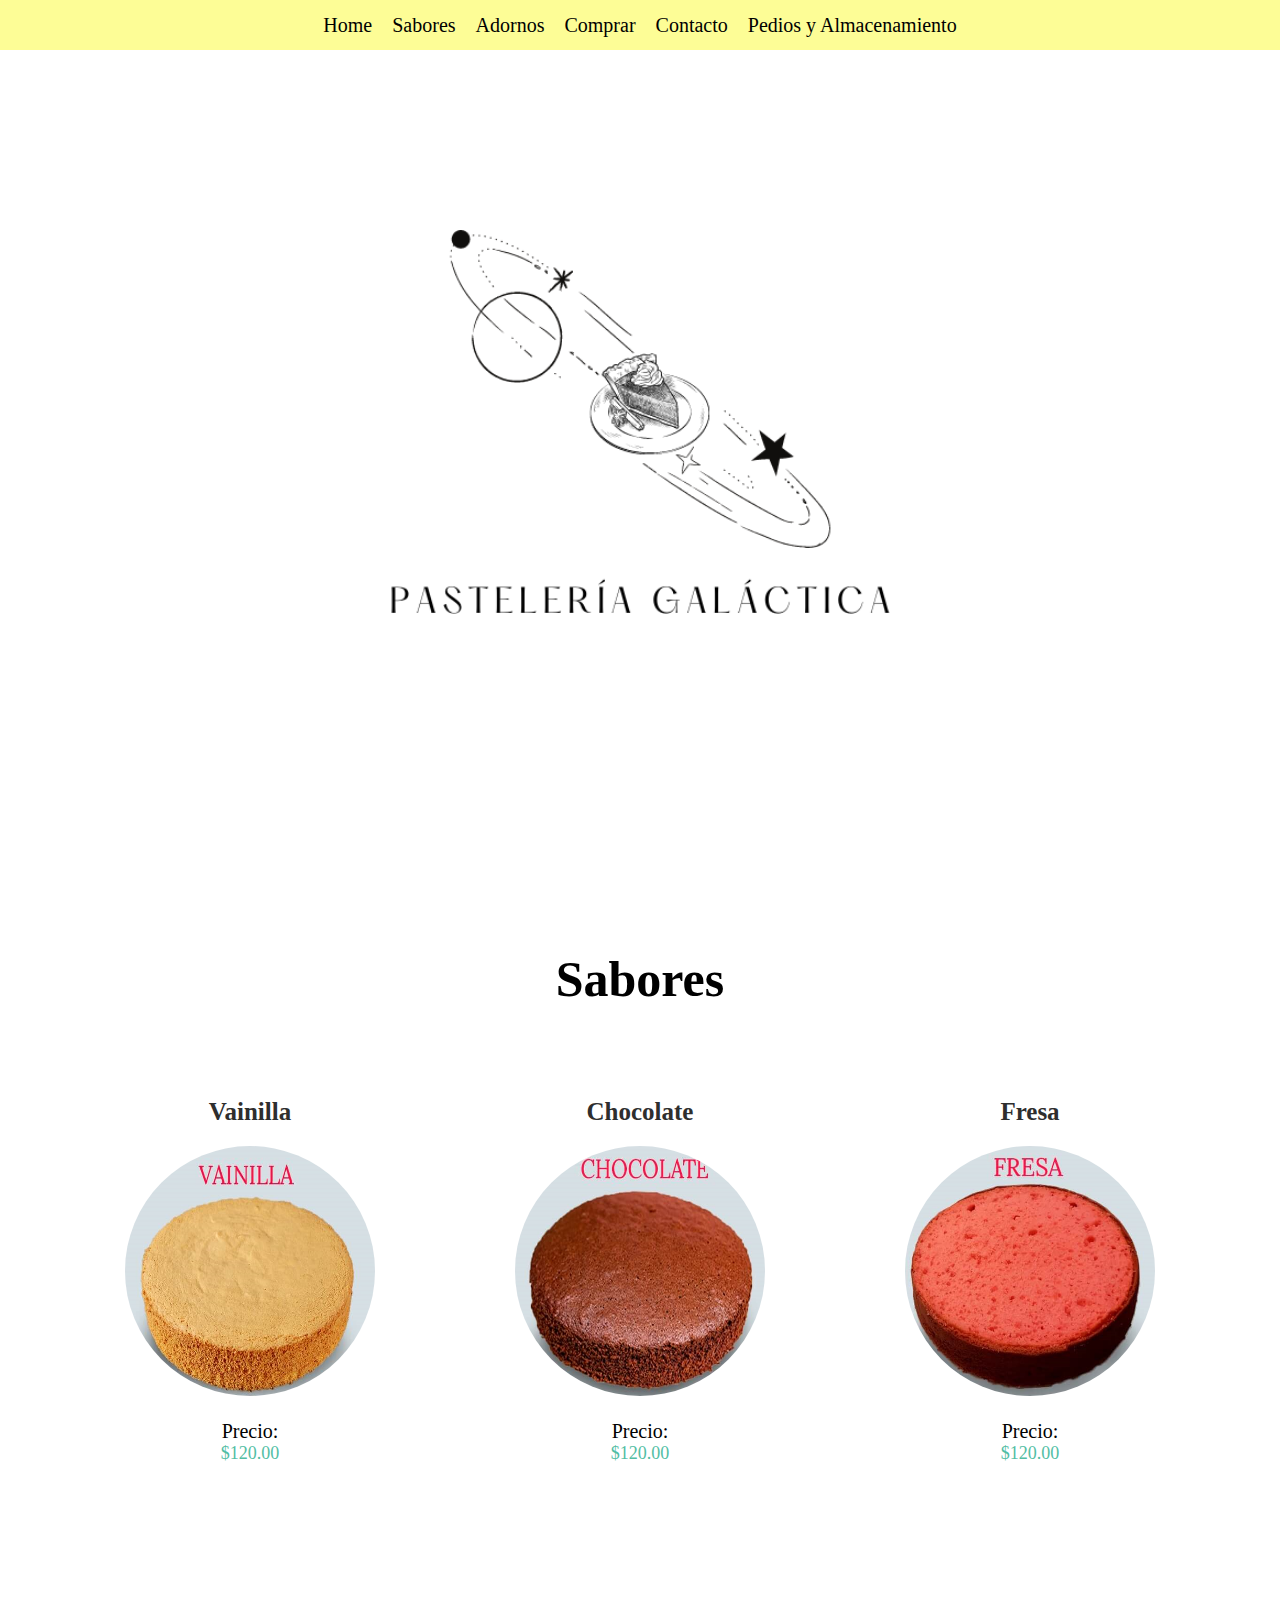
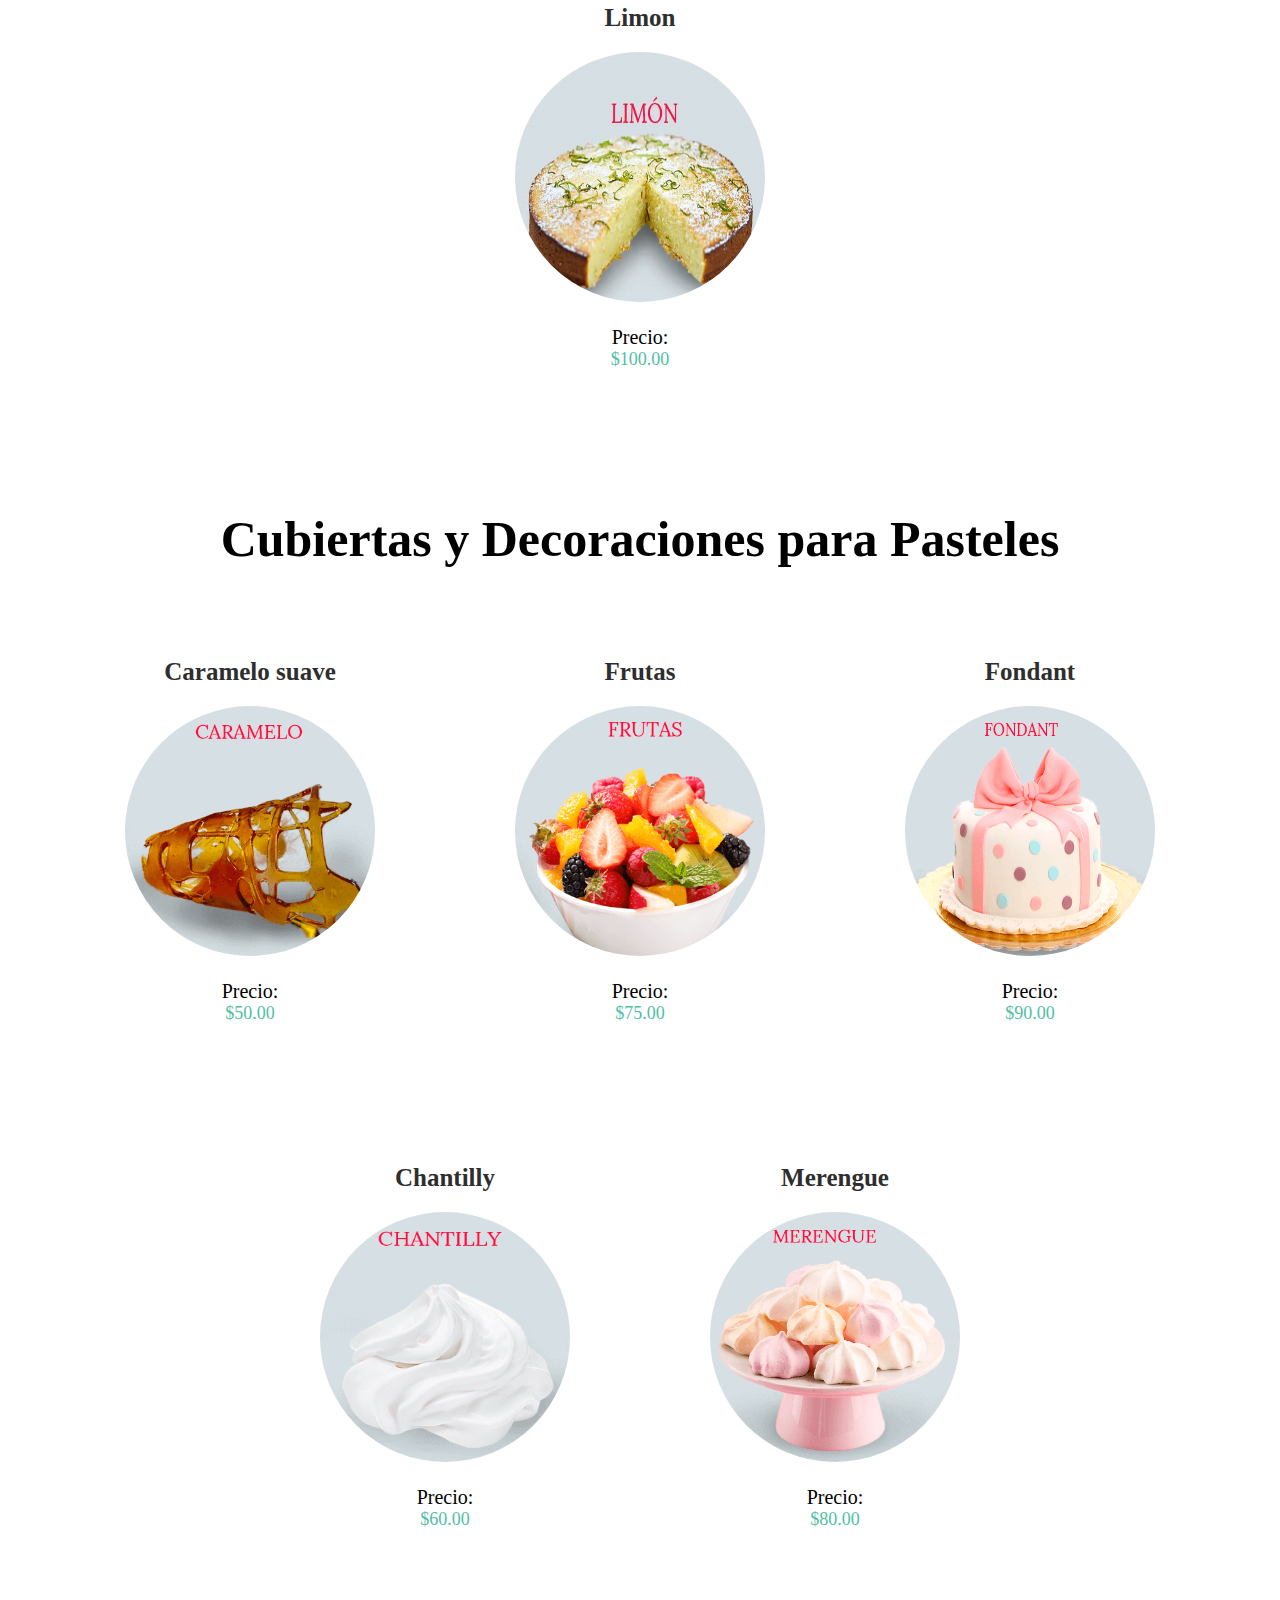
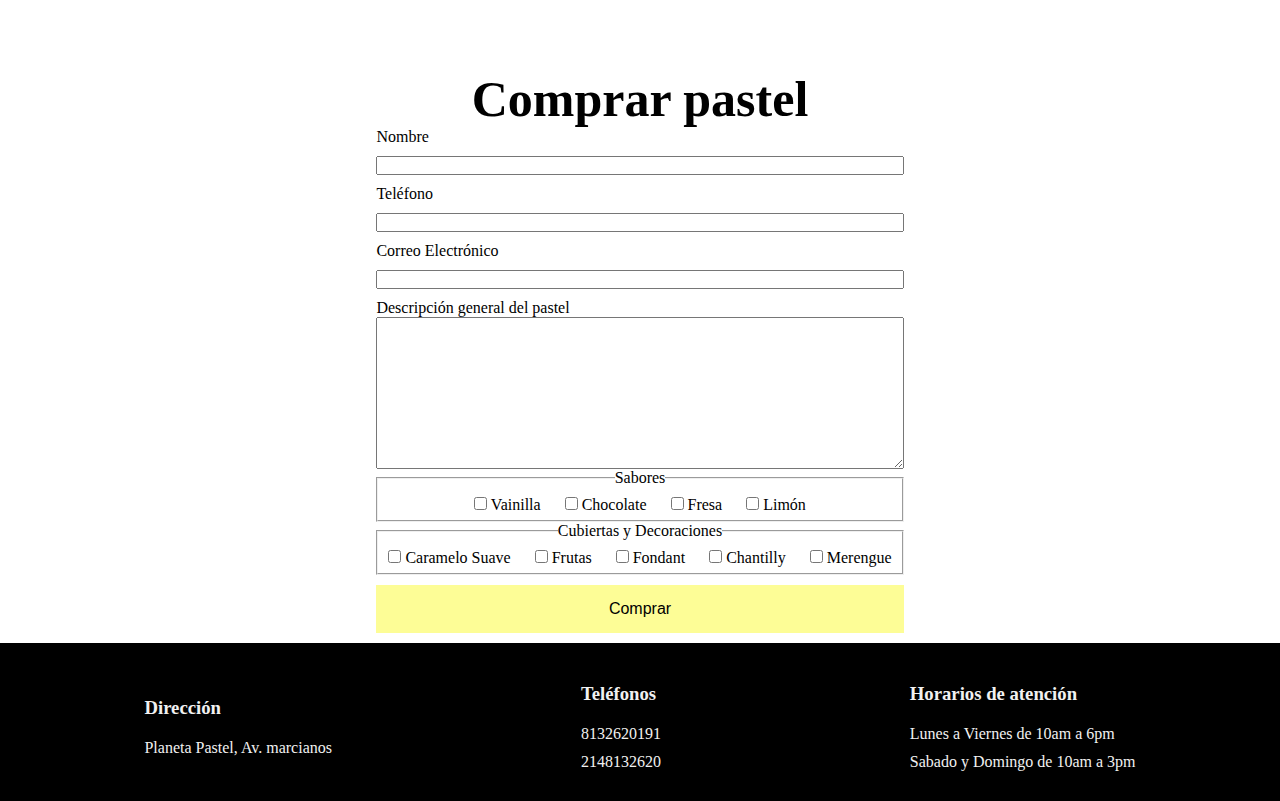
<file: index.html>
<!DOCTYPE html>
<html lang="en">
  <head>
    <meta charset="UTF-8" />
    <meta http-equiv="X-UA-Compatible" content="IE=edge" />
    <meta name="viewport" content="width=device-width, initial-scale=1.0" />
    <title>Patelería Galáctica</title>

    <link rel="stylesheet" href="style.css" />
  </head>
  <body>
    <div class="menu" id="menu">
      <img src="./imagenes/menu.png" alt="" class="icon-menu" />
    </div>
    <header class="header">
      <div>
        <nav class="navbar" id="navbar">
          <a class="btn-menu" href="#">Home</a>
          <a class="btn-menu" href="#sabores">Sabores</a>
          <a class="btn-menu" href="#decoraciones">Adornos</a>
          <a class="btn-menu" href="#comprar">Comprar</a>
          <a class="btn-menu" href="#contacto">Contacto</a>
          <a href="./datos.html">Pedios y Almacenamiento</a>
        </nav>
      </div>
      <div class="imagenes">
        <img
          src="./imagenes/Pastelería Galáctica.png"
          alt="logo"
          class="img-logo"
        />
      </div>
    </header>

    <main>
      <div id="sabores"></div>
      <div class="sabores">
        <h2>Sabores</h2>
        <section>
          <article>
            <h3>Vainilla</h3>
            <img src="./imagenes/vainilla.png" alt="Bizcocho de vainilla" />
            <div>
              <label class="cantidades">Precio: </label>
              <p>$120.00</p>
            </div>
          </article>
          <article>
            <h3>Chocolate</h3>
            <img src="./imagenes/chocolate.png" alt="Bizcocho de chocolate" />
            <div>
              <label class="cantidades">Precio: </label>
              <p>$120.00</p>
            </div>
          </article>
          <article>
            <h3>Fresa</h3>
            <img src="./imagenes/fresa.png" alt="Bizcocho de fresa" />
            <div>
              <label class="cantidades">Precio: </label>
              <p>$120.00</p>
            </div>
          </article>
          <article>
            <h3>Limon</h3>
            <img src="./imagenes/limon.png" alt="Bizcocho de limón" />
            <div>
              <label class="cantidades">Precio: </label>
              <p>$100.00</p>
            </div>
          </article>
        </section>
      </div>

      <div id="decoraciones"></div>
      <div class="decoraciones">
        <h2>Cubiertas y Decoraciones para Pasteles</h2>
        <section>
          <article>
            <h3>Caramelo suave</h3>
            <img src="./imagenes/caramelo.png" alt="Caramelo suave" />
            <div>
              <label class="cantidades">Precio: </label>
              <p>$50.00</p>
            </div>
          </article>
          <article>
            <h3>Frutas</h3>
            <img src="./imagenes/frutas.png" alt="Frutas" />
            <div>
              <label class="cantidades">Precio: </label>
              <p>$75.00</p>
            </div>
          </article>
          <article>
            <h3>Fondant</h3>
            <img src="./imagenes/fondant.png" alt="Fondant" />
            <div>
              <label class="cantidades">Precio: </label>
              <p>$90.00</p>
            </div>
          </article>
          <article>
            <h3>Chantilly</h3>
            <img src="./imagenes/chantilly.png" alt="Chantilly" />
            <div>
              <label class="cantidades">Precio: </label>
              <p>$60.00</p>
            </div>
          </article>
          <article>
            <h3>Merengue</h3>
            <img src="./imagenes/merengue.png" alt="Merengue" />
            <div>
              <label class="cantidades">Precio: </label>
              <p>$80.00</p>
            </div>
          </article>
        </section>
      </div>

      <div id="comprar"></div>
      <div class="comprar">
        <h2>Comprar pastel</h2>
        <form action="" class="formulario" onsubmit="handlePedido(event)">
          <label for="name">Nombre</label>
          <input type="text" name="name" id="name" />
          <label for="tel">Teléfono</label>
          <input type="tel" name="tel" id="tel" />
          <label for="email">Correo Electrónico</label>
          <input type="email" name="email" id="email" />
          <label for="descripcion">Descripción general del pastel</label>
          <textarea
            name="descripcion"
            id="descripcion"
            cols="30"
            rows="10"
          ></textarea>
          <fieldset class="inputs-checkbox">
            <legend>Sabores</legend>
            <input type="checkbox" name="sabores" value="vainilla" id="vainilla" />
            <label for="vainilla">Vainilla</label>
            <input type="checkbox" name="sabores" value="chocolate" id="chocolate" />
            <label for="chocolate">Chocolate</label>
            <input type="checkbox" name="sabores" value="fresa" id="fresa" />
            <label for="fresa">Fresa</label>
            <input type="checkbox" name="sabores" value="limon" id="limon" />
            <label for="limon">Limón</label>
          </fieldset>
          <fieldset class="inputs-checkbox">
            <legend>Cubiertas y Decoraciones</legend>
            <input type="checkbox" name="decoraciones" value="caramelo" id="caramelo" />
            <label for="caramelo">Caramelo Suave</label>
            <input type="checkbox" name="decoraciones" value="frutas" id="frutas" />
            <label for="frutas">Frutas</label>
            <input type="checkbox" name="decoraciones" value="fondant" id="fondant" />
            <label for="fondant">Fondant</label>
            <input type="checkbox" name="decoraciones" value="chantilly" id="chantilly" />
            <label for="chantilly">Chantilly</label>
            <input type="checkbox" name="decoraciones" value="merengue" id="merengue" />
            <label for="merengue">Merengue</label>
          </fieldset>
          <input type="submit" value="Comprar" class="btn-submit" />
        </form>
      </div>
    </main>

    <footer id="contacto">
      <div class="direccion">
        <h3>Dirección</h3>
        <p>Planeta Pastel, Av. marcianos</p>
      </div>
      <div class="telefonos">
        <h3>Teléfonos</h3>
        <p>8132620191</p>
        <p>2148132620</p>
      </div>
      <div class="atencion">
        <h3>Horarios de atención</h3>
        <p>Lunes a Viernes de 10am a 6pm</p>
        <p>Sabado y Domingo de 10am a 3pm</p>
      </div>
    </footer>

    <script src="script.js"></script>
  </body>
</html>
</file>
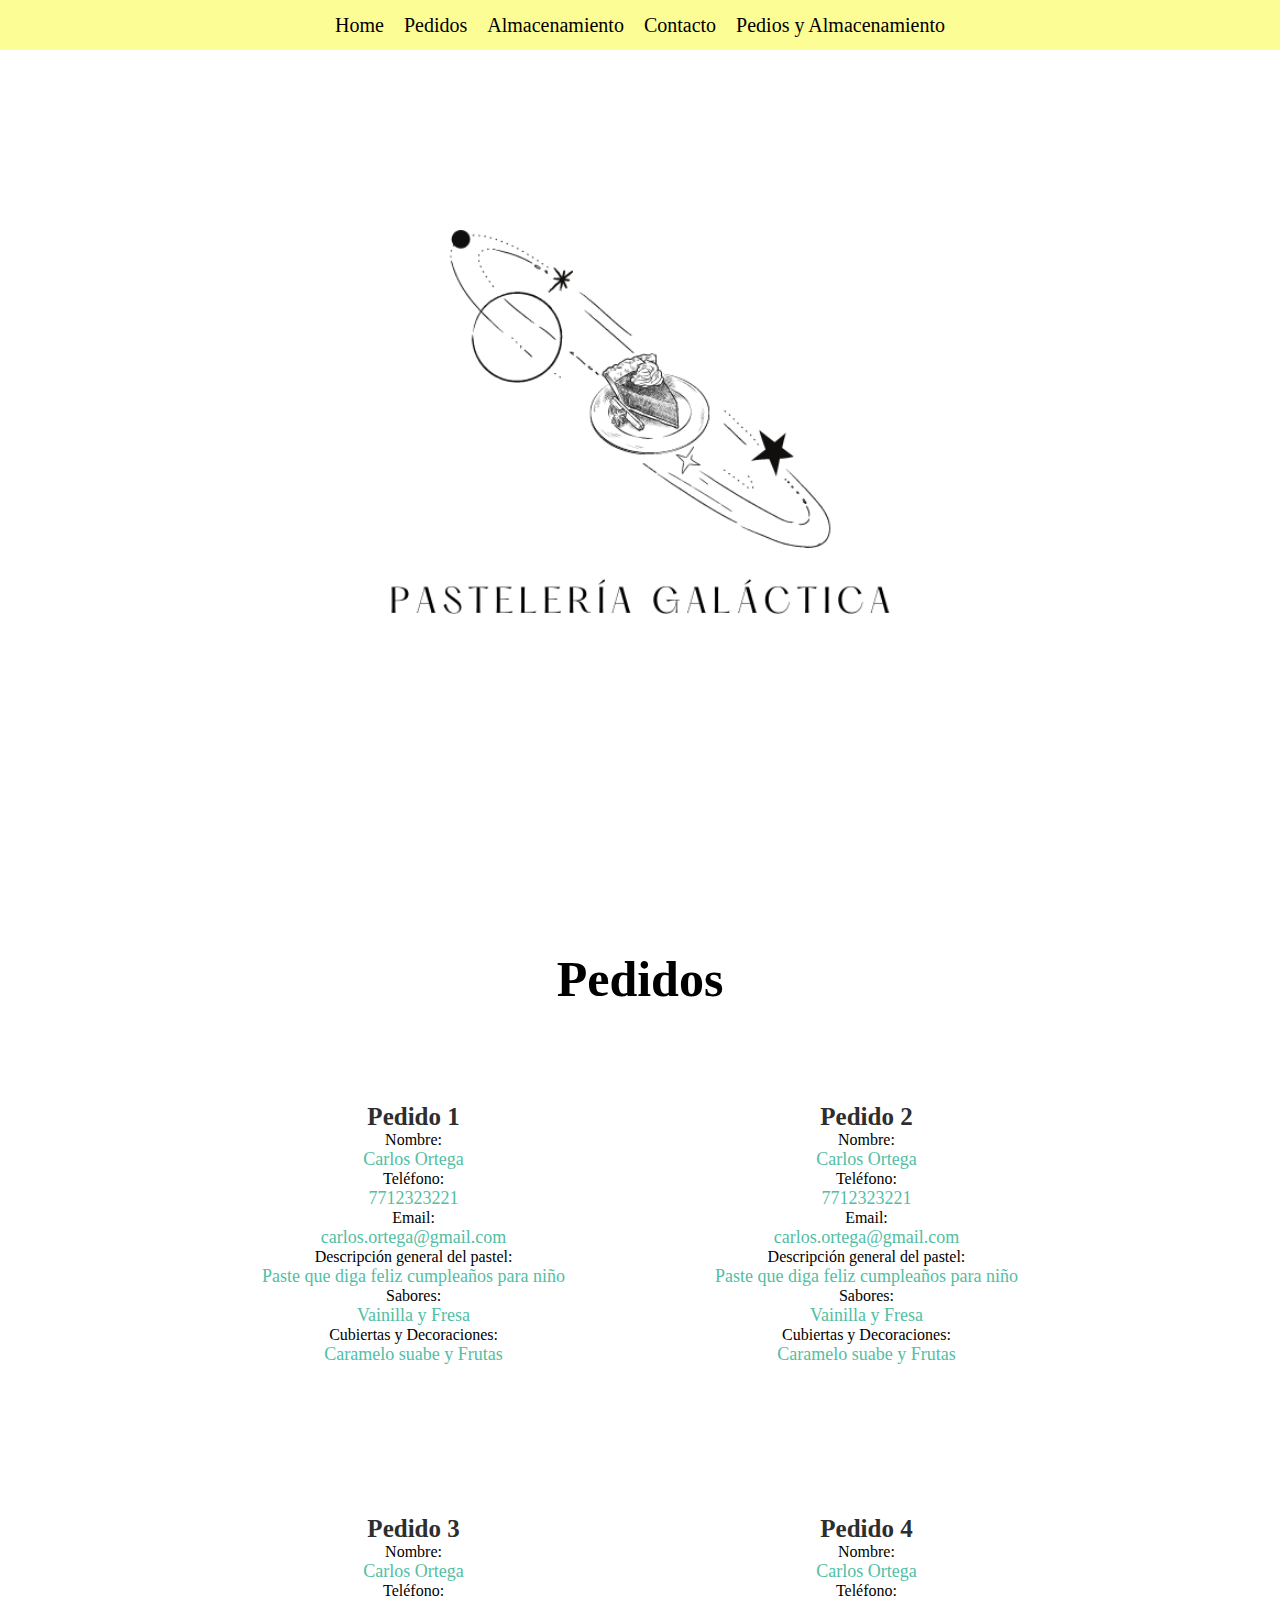
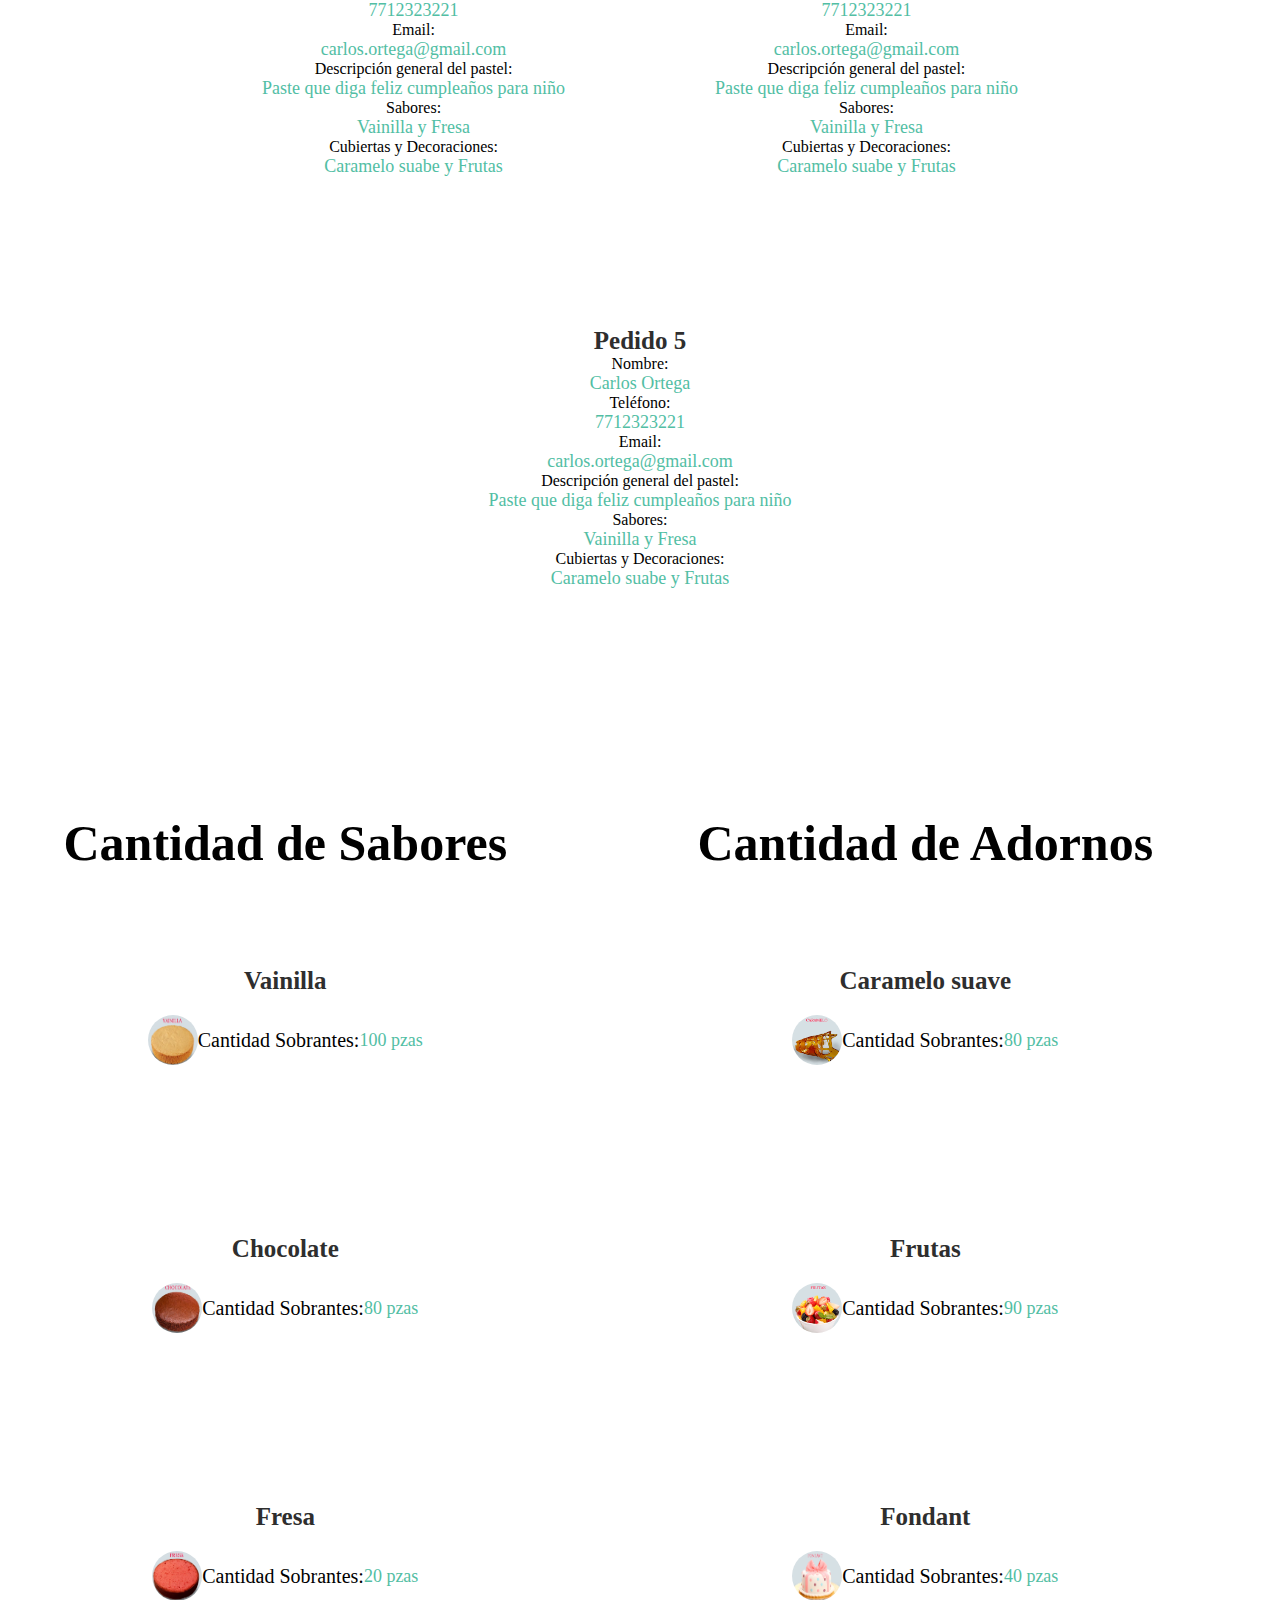
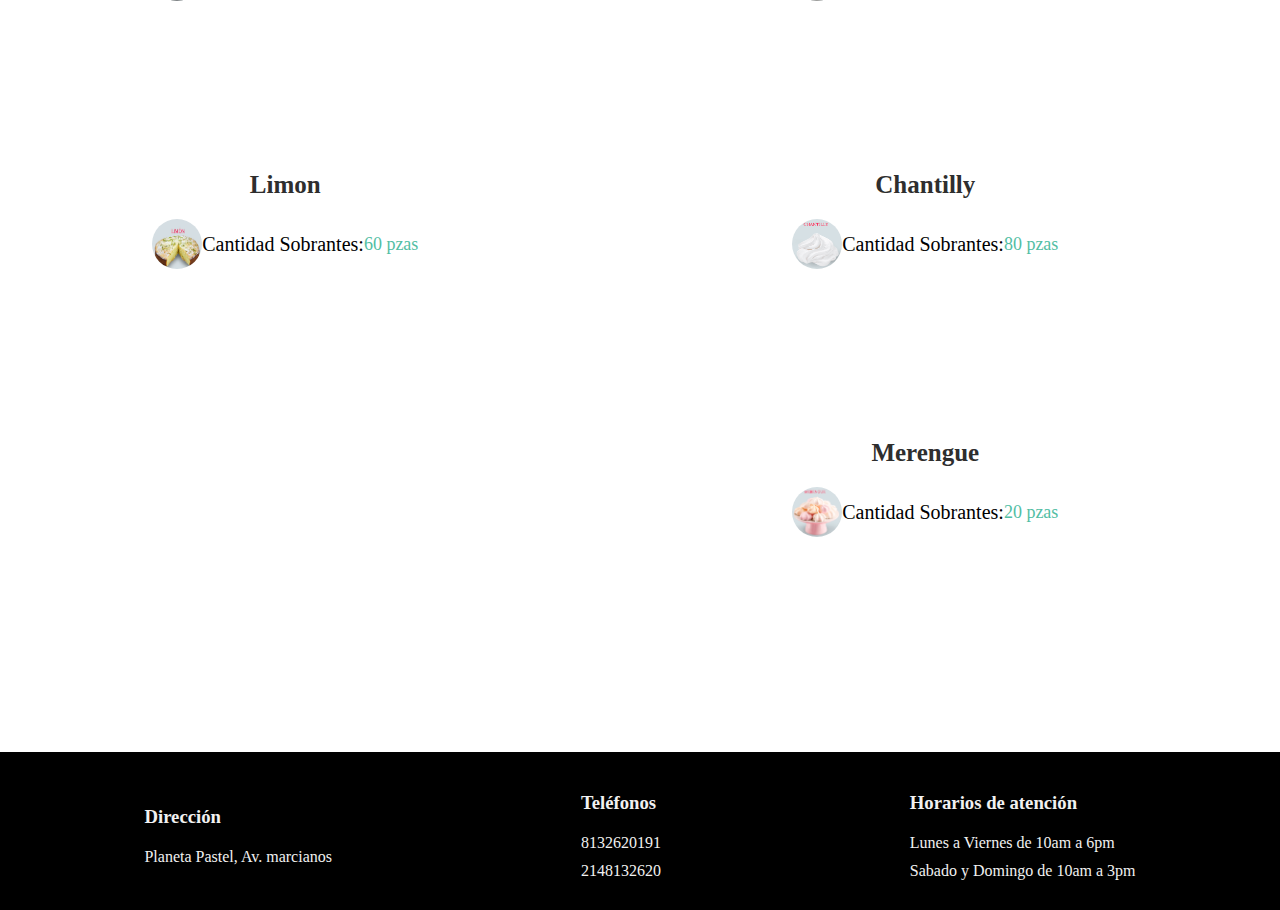
<file: datos.html>
<!DOCTYPE html>
<html lang="en">
  <head>
    <meta charset="UTF-8" />
    <meta http-equiv="X-UA-Compatible" content="IE=edge" />
    <meta name="viewport" content="width=device-width, initial-scale=1.0" />
    <title>Patelería Galáctica</title>

    <link rel="stylesheet" href="style.css" />
  </head>
  <body>
    <div class="menu" id="menu">
      <img src="./imagenes/menu.png" alt="" class="icon-menu" />
    </div>
    <header class="header">
      <div>
        <nav class="navbar" id="navbar">
          <a href="./index.html">Home</a>
          <a class="btn-menu" href="#pedidos">Pedidos</a>
          <a class="btn-menu" href="#cantidad">Almacenamiento</a>
          <a class="btn-menu" href="#contacto">Contacto</a>
          <a class="btn-menu" href="#">Pedios y Almacenamiento</a>
        </nav>
      </div>
      <div class="imagenes">
        <img
          src="./imagenes/Pastelería Galáctica.png"
          alt="logo"
          class="img-logo"
        />
      </div>
    </header>

    <main>
      <div id="pedidos"></div>
      <div class="pedidos">
        <h2>Pedidos</h2>
        <section id="tabla-pedidos">
          
        </section>
      </div>
      <div id="cantidad"></div>
      <div class="sabores-adornos">
        <div class="cantidad-sabores">
          <h2>Cantidad de Sabores</h2>
          <section class="sabores">
            <article>
              <h3>Vainilla</h3>
              <div>
                <img
                  class="img"
                  src="./imagenes/vainilla.png"
                  alt="Bizcocho de vainilla"
                />
                <label class="cantidades">Cantidad Sobrantes: </label>
                <p>100 pzas</p>
              </div>
            </article>
            <article>
              <h3>Chocolate</h3>
              <div>
                <img
                  class="img"
                  src="./imagenes/chocolate.png"
                  alt="Bizcocho de chocolate"
                />
                <label class="cantidades">Cantidad Sobrantes: </label>
                <p>80 pzas</p>
              </div>
            </article>
            <article>
              <h3>Fresa</h3>
              <div>
                <img
                  class="img"
                  src="./imagenes/fresa.png"
                  alt="Bizcocho de fresa"
                />
                <label class="cantidades">Cantidad Sobrantes: </label>
                <p>20 pzas</p>
              </div>
            </article>
            <article>
              <h3>Limon</h3>
              <div>
                <img
                  class="img"
                  src="./imagenes/limon.png"
                  alt="Bizcocho de limón"
                />
                <label class="cantidades">Cantidad Sobrantes: </label>
                <p>60 pzas</p>
              </div>
            </article>
          </section>
        </div>
        <div class="cantidad-adornos">
          <h2>Cantidad de Adornos</h2>
          <section>
            <article>
              <h3>Caramelo suave</h3>
              <div>
                <img
                  class="img"
                  src="./imagenes/caramelo.png"
                  alt="Caramelo suave"
                />
                <label class="cantidades">Cantidad Sobrantes: </label>
                <p>80 pzas</p>
              </div>
            </article>
            <article>
              <h3>Frutas</h3>
              <div>
                <img class="img" src="./imagenes/frutas.png" alt="Frutas" />
                <label class="cantidades">Cantidad Sobrantes: </label>
                <p>90 pzas</p>
              </div>
            </article>
            <article>
              <h3>Fondant</h3>
              <div>
                <img class="img" src="./imagenes/fondant.png" alt="Fondant" />
                <label class="cantidades">Cantidad Sobrantes: </label>
                <p>40 pzas</p>
              </div>
            </article>
            <article>
              <h3>Chantilly</h3>
              <div>
                <img
                  class="img"
                  src="./imagenes/chantilly.png"
                  alt="Chantilly"
                />
                <label class="cantidades">Cantidad Sobrantes: </label>
                <p>80 pzas</p>
              </div>
            </article>
            <article>
              <h3>Merengue</h3>
              <div>
                <img class="img" src="./imagenes/merengue.png" alt="Merengue" />
                <label class="cantidades">Cantidad Sobrantes: </label>
                <p>20 pzas</p>
              </div>
            </article>
          </section>
        </div>
      </div>
    </main>

    <footer id="contacto">
      <div class="direccion">
        <h3>Dirección</h3>
        <p>Planeta Pastel, Av. marcianos</p>
      </div>
      <div class="telefonos">
        <h3>Teléfonos</h3>
        <p>8132620191</p>
        <p>2148132620</p>
      </div>
      <div class="atencion">
        <h3>Horarios de atención</h3>
        <p>Lunes a Viernes de 10am a 6pm</p>
        <p>Sabado y Domingo de 10am a 3pm</p>
      </div>
    </footer>

    <script src="script.js"></script>
    <script src="getPedidos.js"></script>
  </body>
</html>
</file>
<file: style.css>
* {
    margin: 0;
    padding: 0;
    box-sizing: border-box;
    scroll-behavior: smooth;
}

header {
    height: 100vh;
}

h2 {
    text-align: center;
    font-size: 50px;
}

.navbar {
    display: flex;
    justify-content: center;
    align-items: center;
    position: fixed;
    top: 0;
    overflow: hidden;
    height: 50px;
    background-color: #fdfd96;
    width: 100%;
    z-index: 100;
}

.navbar a {
    margin: 0 10px;
    text-decoration: none;
    color: black;
    font-size: 20px;
}

.imagenes {
    height: 100vh;
    display: flex;
    justify-content: center;
    align-items: center;
}

.img-logo {
    width: 550px;
}

main {
    width: 100%;
    height: 100%;
}

section {
    display: flex;
    justify-content: center;
    align-items: center;
    flex-wrap: wrap;
    margin: 20px 0;
}

section article {
    margin: 70px;
    text-align: center;
}

section article h3 {
    font-size: 25px;
    color: #2e2e2e;
}

section article p {
    font-size: 18px;
    color: #52bea4;
}

.cantidades {
    font-weight: lighter;
    font-size: 20px;
}

section article img {
    width: 250px;
    height: 250px;
    margin: 20px 0;
    border-radius: 50%;
}

.sabores-adornos {
    display: flex;
}

.sabores-adornos article div {
    align-items: center;
    display: flex;
}

.img {
    width: 50px;
    height: 50px;
}

#sabores,
#decoraciones,
#comprar,
#cantidad,
#pedidos {
    width: 100%;
    height: 50px;
}

.comprar {
    width: 100%;
    display: flex;
    flex-direction: column;
    justify-content: center;
    align-items: center;
    padding: 0 20px;
}

.formulario {
    display: flex;
    flex-direction: column;
}

.formulario input {
    margin: 10px 0;
}

.inputs-checkbox {
    text-align: center;
}

.inputs-checkbox label {
    text-align: center;
    margin-right: 10px;
}

.inputs-checkbox input {
    text-align: center;
    margin-left: 10px;
}

.btn-submit {
    background-color: #fdfd96;
    color: black;
    border: none;
    padding: 15px 32px;
    text-align: center;
    text-decoration: none;
    display: inline-block;
    font-size: 16px;
    cursor: pointer;
}

#contacto {
    height: 100%;
    padding: 20px;
    background-color: #000;
    color: #f1f1f1;
    display: flex;
    justify-content: space-around;
    align-items: center;
    flex-wrap: wrap;
}

#contacto div h3 {
    margin: 20px 0;
}

#contacto div p {
    margin: 10px 0;
}

.icon-menu {
    display: none;
    position: fixed;
    margin-top: 10px;
    margin-right: 10px;
    width: 25px;
    top: 0;
    right: 0;
    z-index: 1000;
}

.navbar.active {
    display: flex;
}

.pedidos, .cantidad-sabores, .cantidad-adornos {
    margin-bottom: 100px;
}

.pedidos article, .cantidad-sabores article, .cantidad-adornos article {
    margin: 75px;
}

@media (max-width: 1024px) {
    .img-logo {
        width: 435px;
    }
}

@media (max-width: 600px) {
    .navbar {
        display: none;
        flex-direction: column;
        height: 100%;
    }

    .sabores-adornos {
        flex-wrap: wrap;
    }

    .navbar a {
        margin: 5px 0;
    }

    .icon-menu {
        display: flex;
    }
}
</file>
